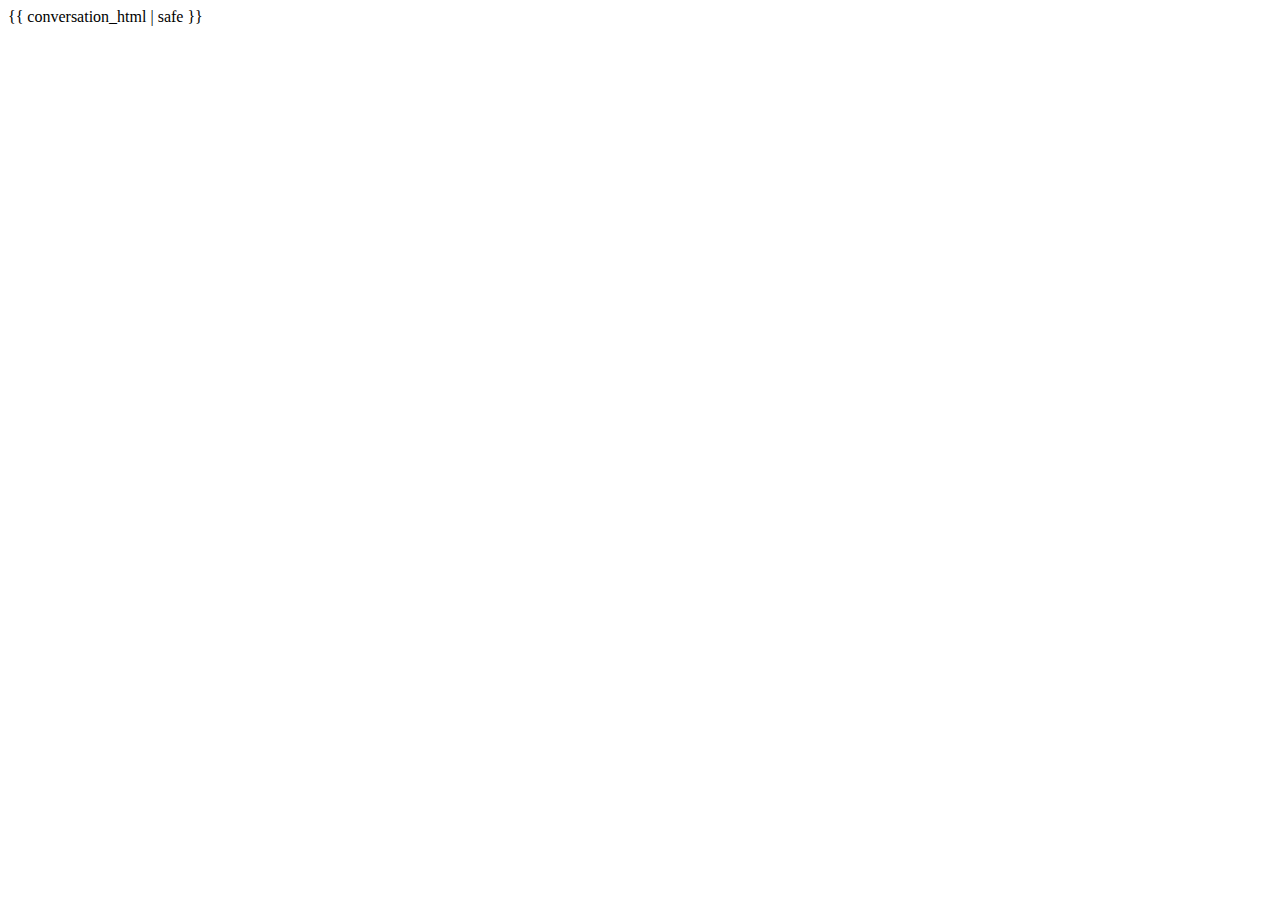
<file: templates/conversation.html>
<!DOCTYPE html>
<html lang="en">
<head>
    <meta charset="UTF-8">
    <meta name="viewport" content="width=device-width, initial-scale=1.0">
    <title>Conversation</title>
    <!-- Add any styles here -->
</head>
<body>
    <div class="conversation-container">
        {{ conversation_html | safe }}
    </div>
</body>
</html>
</file>
